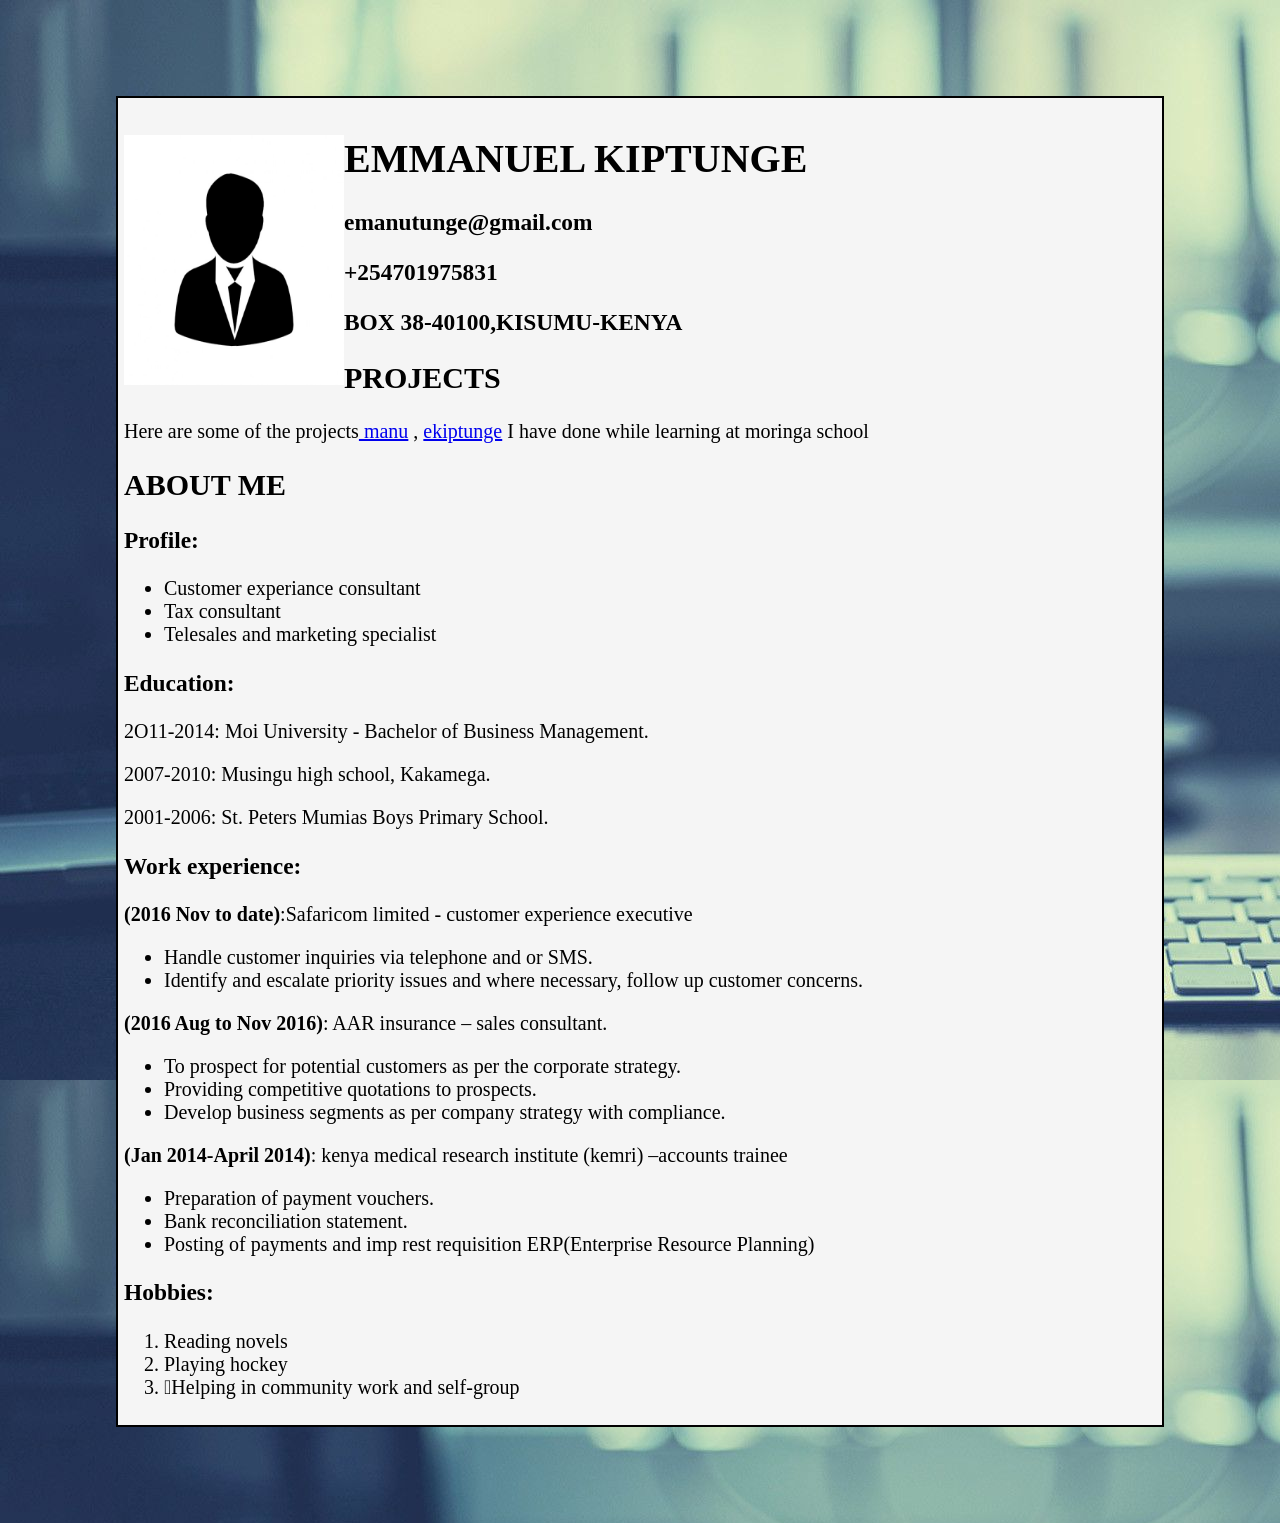
<file: index.html>
<!DOCTYPE html>
<html>
    <head>
        <title>EMMANUEL KIPTUNGE</title>
        <link href="./styles.css" rel="stylesheet" type="text/css" media="all"><meta name="viewport" content="width=device-width, initial-scale=1.0"></link>
    </head>
    <body>
        <div class="text-box">
            <div>
                <img src="IMAGE/manu.jpg" alt="a photo of myself">
                <h1>EMMANUEL KIPTUNGE</h1>
                <h3>emanutunge@gmail.com</h3>
                <h3>+254701975831</h3>
                <h3>BOX 38-40100,KISUMU-KENYA</h3>
            </div>
            <div>
                <h2>PROJECTS</h2>
                <p>Here are some of the projects<a href="https://github.com/ekiptunge/manu.git" target="blank"> manu</a> , <a href="https://github.com/ekiptunge/ekiptunge.git" target="self">ekiptunge</a> I have done while learning at moringa school</p>
            <div>
                <h2>ABOUT ME</h2>
                <h3>Profile:</h3>
                <ul>
                    <li>Customer experiance consultant</li>
                    <li>Tax consultant</li>
                    <li>Telesales and marketing specialist</li>
                </ul>
                <h3>Education:</h3>
                <p>2O11-2014: Moi University - Bachelor of Business Management.</p>
                <p>2007-2010: Musingu high school, Kakamega.</p>
                <p>2001-2006: St. Peters Mumias Boys Primary School.</p>
                <h3>Work experience:</h3>
                <P><strong>(2016 Nov to date)</strong>:Safaricom limited - customer experience executive</P>
                <ul>
                    <li>Handle customer inquiries via telephone and or SMS.</li>
                    <li>Identify and escalate priority issues and where necessary, follow up customer concerns.</li>
                </ul>
                <P><strong>(2016 Aug to Nov 2016)</strong>: AAR insurance – sales consultant.</P>
                <ul>
                    <li>To prospect for potential customers as per the corporate strategy.</li>
                    <li>Providing competitive quotations to prospects.</li>
                    <li>Develop business segments as per company strategy with compliance.</li>
                </ul>
                <p><strong>(Jan 2014-April 2014)</strong>: kenya medical research institute (kemri) –accounts trainee</p>
                <ul>
                    <li>Preparation of payment vouchers.</li>
                    <li>Bank reconciliation statement.</li>
                    <li>Posting of payments and imp rest requisition ERP(Enterprise Resource Planning)</li>
                </ul>
            <div>
                <h3>Hobbies:</h3>
                <ol>
                    <li>Reading novels</li>
                    <li>Playing hockey</li>
                    <li>Helping in community work and self-group</li>
                </ol>
            </div>
            </div>
        </div>
    </body>
</html>
</file>
<file: styles.css>
img {
    float: left;
    width: 220px;
    height:250px;
}
body {
    margin: 6pc;
    font-size: x-large;
    background-image: url("IMAGE/background.jpg");
}
.text-box {
    border: 2px solid black;
    padding: 6px;
    margin: 20px;
    padding-top: 10px;
    background-color: whitesmoke;
}
@media screen and (min-width: 650px) {
    body {
      font-size: 20px;
    }
}
</file>
